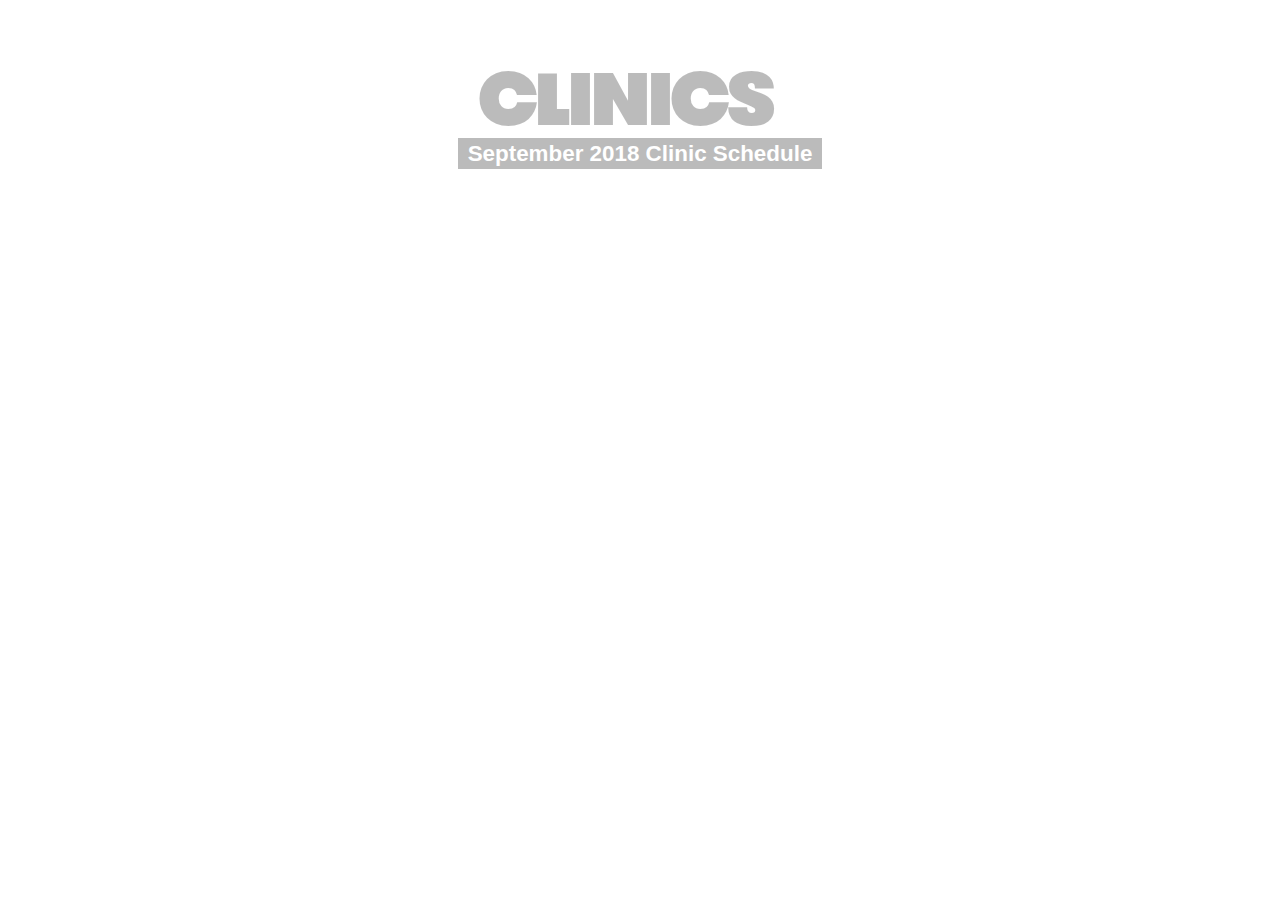
<file: pages/clinics.html>
<!DOCTYPE html>
<html lang="en">
<head>
  <meta charset="UTF-8">
  <meta name="viewport" content="width=device-width, initial-scale=1.0">
  <meta http-equiv="X-UA-Compatible" content="ie=edge">
  <link rel="stylesheet" href="https://cdnjs.cloudflare.com/ajax/libs/animate.css/3.5.2/animate.min.css">
  <link rel="stylesheet" href="../css/style.css">
  <link rel="stylesheet" href="https://use.fontawesome.com/releases/v5.2.0/css/all.css" integrity="sha384-hWVjflwFxL6sNzntih27bfxkr27PmbbK/iSvJ+a4+0owXq79v+lsFkW54bOGbiDQ" crossorigin="anonymous">
  <title>Document</title>
</head>
<body>
<div class="hider">
<div id="clinicspg">

  <div class="clinics-title">
    <h1>CLINICS</h1>
  </div>

  <div class="clinic-schedule">
    <span>September 2018 Clinic Schedule</span>
  </div>

  <div class="pg2next">
    <button id="next" class="pg2button"><i class="fas fa-angle-double-right"></i></button>
  </div>

</div>
</div>



<!-- CDN JQuery & JS -->
<script
  src="https://code.jquery.com/jquery-3.3.1.min.js"
  integrity="sha256-FgpCb/KJQlLNfOu91ta32o/NMZxltwRo8QtmkMRdAu8="
  crossorigin="anonymous"></script>
<script src="../js/main.js" type="text/javascript">

</script>

</body>
</html>
</file>
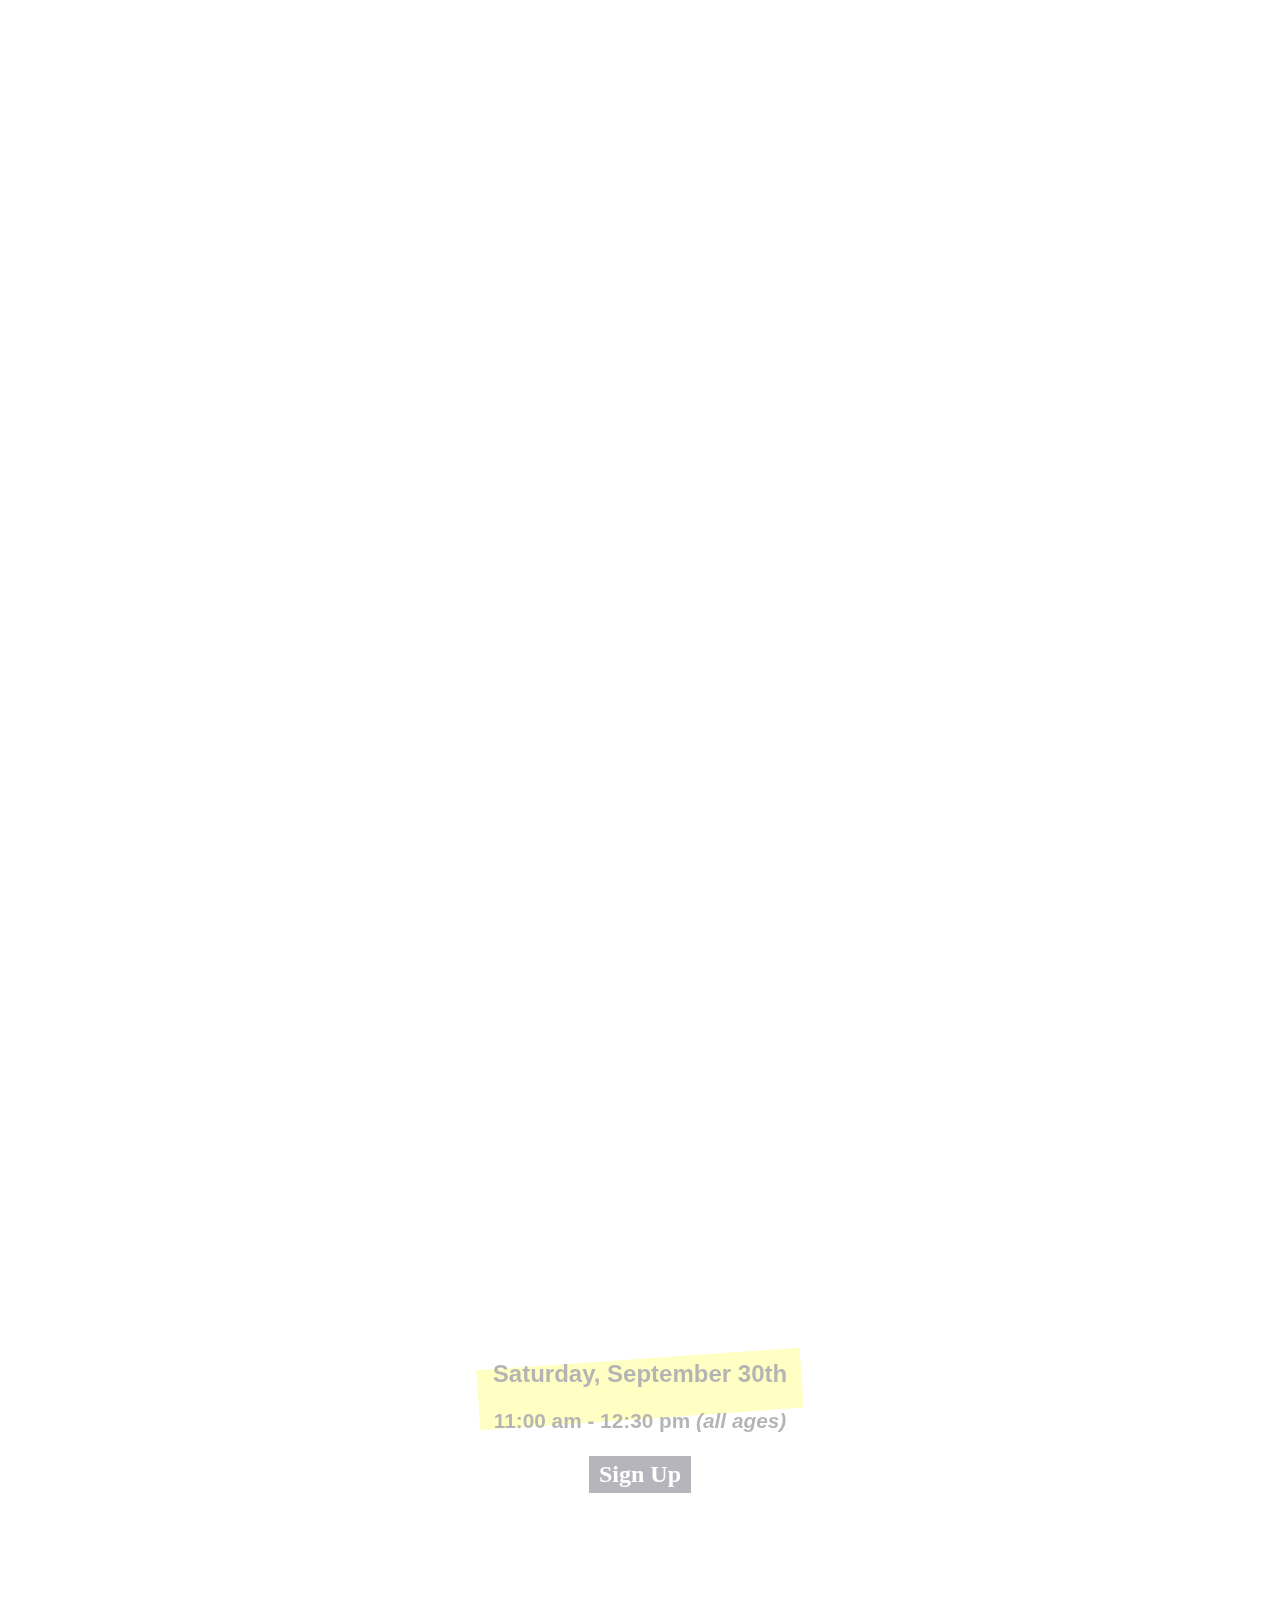
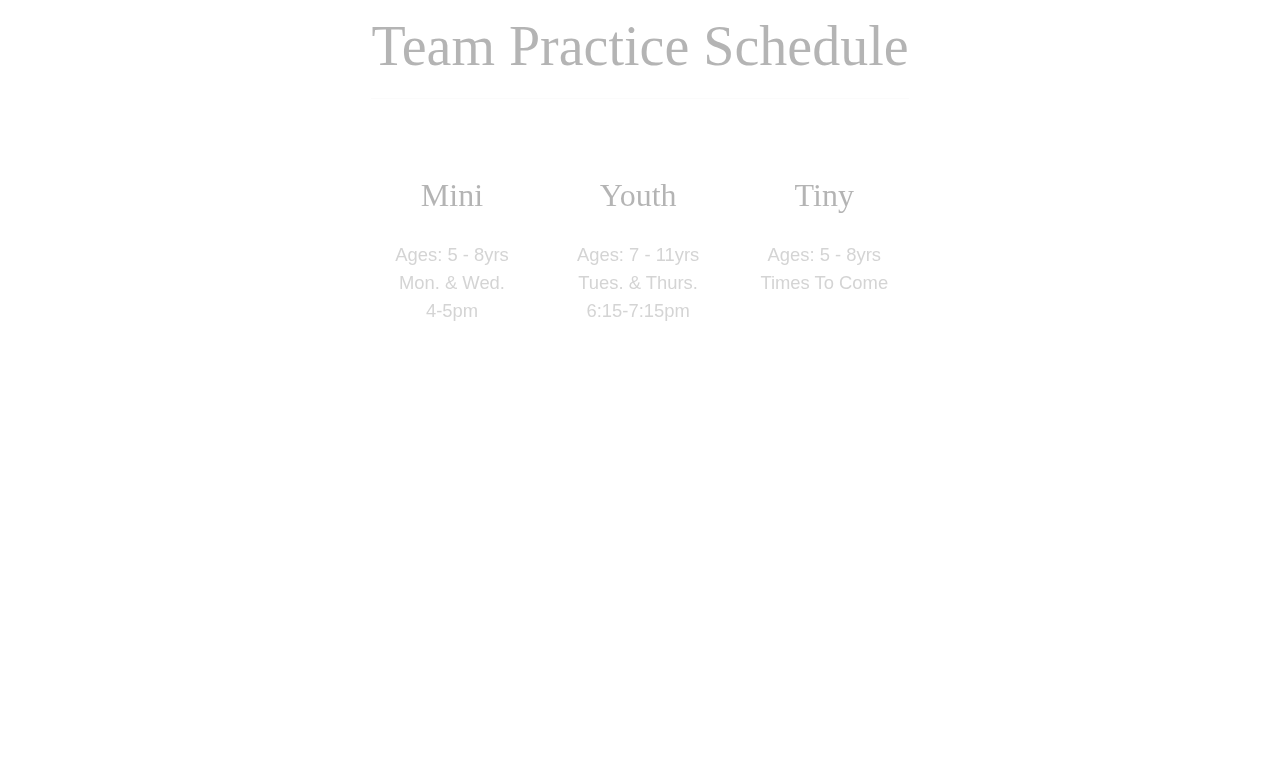
<file: pages/parallax.html>
<!DOCTYPE html>
<html lang="en">
<head>
  <meta charset="UTF-8">
  <meta name="viewport" content="width=device-width, initial-scale=1.0">
  <meta http-equiv="X-UA-Compatible" content="ie=edge">
  <link rel="stylesheet" href="https://cdnjs.cloudflare.com/ajax/libs/animate.css/3.5.2/animate.min.css">
  <link rel="stylesheet" href="../css/style.css">
  <link rel="stylesheet" href="https://use.fontawesome.com/releases/v5.2.0/css/all.css" integrity="sha384-hWVjflwFxL6sNzntih27bfxkr27PmbbK/iSvJ+a4+0owXq79v+lsFkW54bOGbiDQ" crossorigin="anonymous">
  <title>Document</title>
</head>
<body>
<div class="hider">
<div id="page2">
  <div class="halfbox">
    <div class="foreground-kid"></div>
    <div class="half-season-logo"></div>
  </div>
  <div class="flying-kid"></div>
  <div class="content">
    <span><h1>Half Season Tryouts</h1></span>
    <p>Looking for a great opportunity to see if competitive cheerleading is for you and your athlete? <br /><br />
    All Star Prep Half Season is a program made for those ending their LFMFMA, FMYA, LYFA cheer season and wanting to maintain their skills. <br /><br /> Half Season means less training time in the gym, a program that's easier on your wallet, and still getting the full experience of competitions. <br /><br />
    Cost: $130.00 per month<br />
    Season runs from October 22nd to March 30th<br />
    Uniform: $155 <i>(shoes, bow, competition outfit, and t-shirt)</i><br />
    <i>Competition fees to be billed <strong>October 31st, 2018</strong> - $175 to include 2 competitions and a Pep Rally performance</i><br />
    </p>
  </div>

  <div id="hs-details">
    <div class="hs-dates">
      <h2>Saturday, September 30th</h2>
      <p>11:00 am - 12:30 pm <i>(all ages)</i></p>
    </div>
    <div class="yellowbox"></div>
    <div class="hsbutton">
      <a href="https://www.iclassprov2.com/parentportal/excite/?new-url" target="_blank">
        <button class="signup">
          Sign Up
        </button>
      </a>
    </div>
  </div>

  <div class="practice-sched">
    <h2>Team Practice Schedule</h2>
    <div id="mini-youth-tiny">
      <div class="hs-mini">
        <h3>Mini</h3>
        <p>Ages: 5 - 8yrs<br />
        Mon. & Wed. <br />4-5pm</p>
      </div>
      <div class="hs-youth">
        <h3>Youth</h3>
        <p>Ages: 7 - 11yrs<br />
        Tues. & Thurs. <br />6:15-7:15pm</p>
      </div>
      <div class="hs-tiny">
        <h3>Tiny</h3>
        <p>Ages: 5 - 8yrs<br />
        Times To Come</p>
      </div>
    </div>
  </div>



      <div class="pg2next">
        <button id="next" class="pg3button"><i class="fas fa-angle-double-right"></i></button>
      </div>
  </div>


</div>

<!-- CDN JQuery & JS -->
<script
  src="https://code.jquery.com/jquery-3.3.1.min.js"
  integrity="sha256-FgpCb/KJQlLNfOu91ta32o/NMZxltwRo8QtmkMRdAu8="
  crossorigin="anonymous"></script>
<script src="../js/main.js" type="text/javascript">

</script>

</body>
</html>
</file>
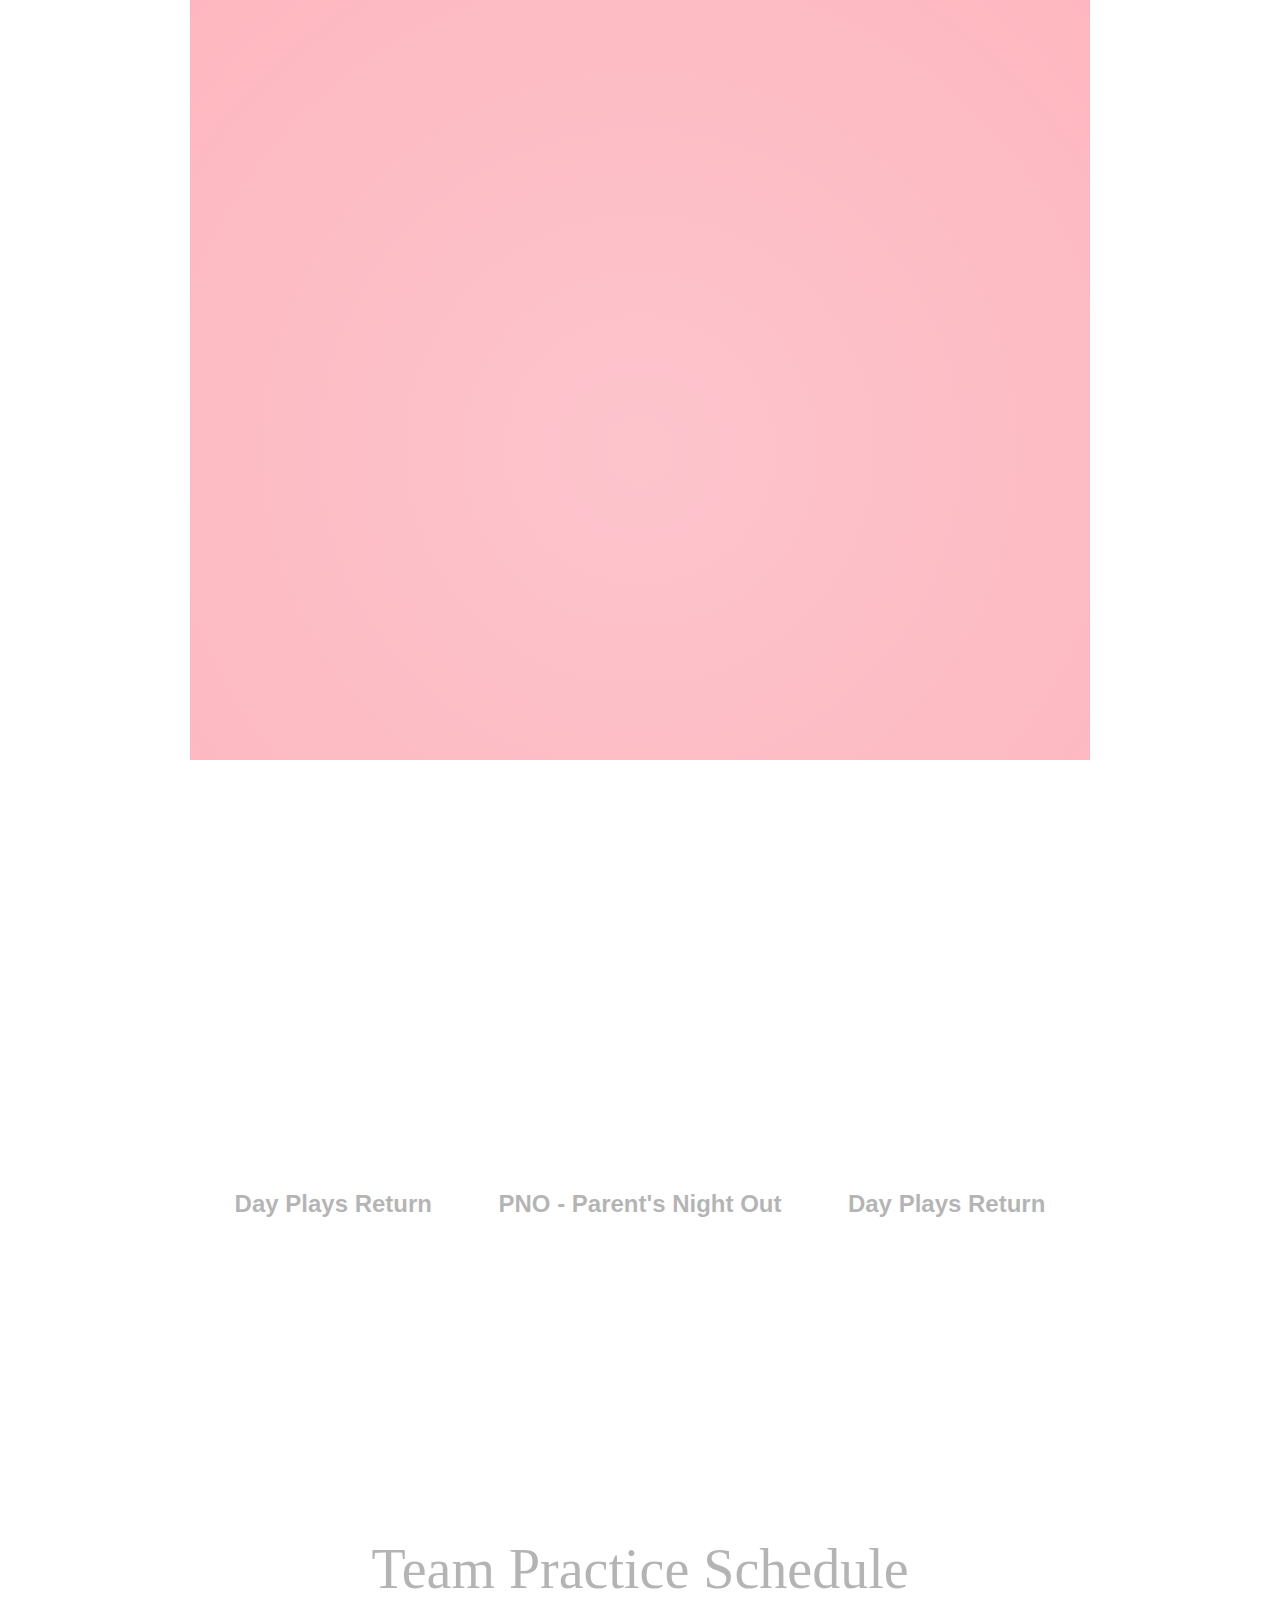
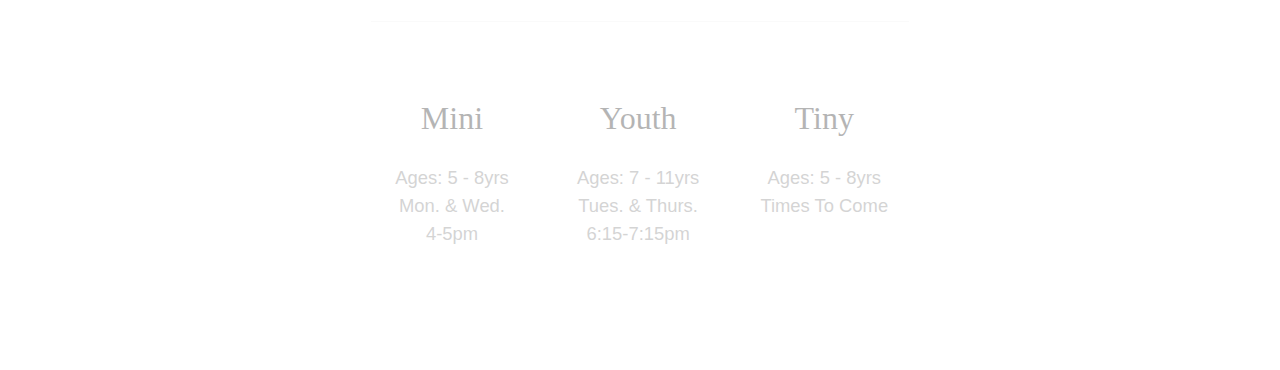
<file: pages/preschool.html>
<!DOCTYPE html>
<html lang="en">
<head>
  <meta charset="UTF-8">
  <meta name="viewport" content="width=device-width, initial-scale=1.0">
  <meta http-equiv="X-UA-Compatible" content="ie=edge">
  <link rel="stylesheet" href="https://cdnjs.cloudflare.com/ajax/libs/animate.css/3.5.2/animate.min.css">
  <link rel="stylesheet" href="../css/style.css">
  <link rel="stylesheet" href="https://use.fontawesome.com/releases/v5.2.0/css/all.css" integrity="sha384-hWVjflwFxL6sNzntih27bfxkr27PmbbK/iSvJ+a4+0owXq79v+lsFkW54bOGbiDQ" crossorigin="anonymous">
  <title>Document</title>
</head>
<body>
<div class="hider">
<div id="page3">
  <div class="halfbox3">
    <div class="pno-logo"></div>
    <div class="dayplay-logo"></div>
    <div class="campdays-logo"></div>
  </div>
  <div class="content">
    <span><h1>Fall Preschool Offers</h1></span>
  </div>

  <div id="offers">
    <div class="offer">
      <div class="dayplay-logo1"></div>
      <div class="title"><h2>Day Plays Return</h2></div>
      <div class="content"><p>Day Plays are back! Have fun in our facility with our gym toys and equipment like trampolines, our foam pit, mini bars, and more. Day Plays are FREE for Excite! members, and only $5 otherwise.
Parental supervision required.</p></div>
    </div>
    <div class="offer">
      <div class="pno-logo1"></div>
      <div class="title"><h2>PNO - Parent's Night Out</h2></div>
      <div class="content"><p>Parents, give yourselves an evening off and drop your kids off at Excite! every 3rd saturday for organized games by age, pizza, open play, and movie time.
*minimum enrollment required 72hrs in adv. to avoid cancellation*</p></div>
    </div>
    <div class="offer">
      <div class="campdays-logo1"></div>
      <div class="title"><h2>Day Plays Return</h2></div>
      <div class="content"><p>Day Plays are back! Have fun in our facility with our gym toys and equipment like trampolines, our foam pit, mini bars, and more. Day Plays are FREE for Excite! members, and only $5 otherwise.
Parental supervision required.</p></div>
    </div>
  </div>

  <!--<div id="hs-details">
    <div class="hs-dates">
      <h2>Saturday, September 30th</h2>
      <p>11:00 am - 12:30 pm <i>(all ages)</i></p>
    </div>
    <div class="yellowbox"></div>
    <div class="hsbutton">
      <a href="https://www.iclassprov2.com/parentportal/excite/?new-url" target="_blank">
        <button class="signup">
          Sign Up
        </button>
      </a>
    </div>
  </div>-->

  <div class="practice-sched">
    <h2>Team Practice Schedule</h2>
    <div id="mini-youth-tiny">
      <div class="hs-mini">
        <h3>Mini</h3>
        <p>Ages: 5 - 8yrs<br />
        Mon. & Wed. <br />4-5pm</p>
      </div>
      <div class="hs-youth">
        <h3>Youth</h3>
        <p>Ages: 7 - 11yrs<br />
        Tues. & Thurs. <br />6:15-7:15pm</p>
      </div>
      <div class="hs-tiny">
        <h3>Tiny</h3>
        <p>Ages: 5 - 8yrs<br />
        Times To Come</p>
      </div>
    </div>
  </div>



      <div class="pg2next">
        <button id="next" class="pg2button"><i class="fas fa-angle-double-right"></i></button>
      </div>
  </div>


</div>

<!-- CDN JQuery & JS -->
<script
  src="https://code.jquery.com/jquery-3.3.1.min.js"
  integrity="sha256-FgpCb/KJQlLNfOu91ta32o/NMZxltwRo8QtmkMRdAu8="
  crossorigin="anonymous"></script>
<script src="../js/main.js" type="text/javascript">

</script>

</body>
</html>
</file>
<file: css/style.css>
@font-face {
  font-family: 'walsheim';
  src: url('../css/fonts/gt-walsheim-ultra-bold.woff') format('woff');
}
@import url("https://use.typekit.net/bbd8hsf.css");

body {
  font-family: "europa",sans-serif;
  font-style: normal;
  font-weight: 600;
  margin: auto 0;
  justify-items: center;
  background-color: #fff;
  color: #000;
}


.main {
  display: grid;
  grid-template-rows: 1fr .5fr;
  grid-gap: 10px;
  justify-items: center;
}

.main .content1 {
  position: relative;
  padding: 10px;
  align-items: center;
  text-align: center;
  max-width: 600px;
  padding: 10px;
}

p {
  font-size: 1.3em;
}


.main .logomark {
  position: relative;
  font-size: 1.5em;
  padding: 10px;
  align-items: center;
  text-align: center;
  max-width: 600px;
  margin-top: 50px;
}

.logomark {
  transition: 3000ms ease-in;
}

@media (min-width:660px) {
  .main .logomark {
    position: relative;
    font-size: 1.5em;
    padding: 10px;
    align-items: center;
    text-align: center;
    max-width: 660px;
    margin-top: -50px;
  }

  .main .content1 {
    position: relative;
    padding: 10px;
    align-items: center;
    text-align: center;
    max-width: 700px;
    margin-top: -50px;
    padding: 10px;
  }

  .inspire-content {
    max-width: 900px;
    margin-bottom: 20px;
    grid-template-columns: 2fr 1fr;
  }
}

.main button {
  background-color: #FFF;
  color: #ff0031;
  text-decoration: none;
  border: none;
  font-family: "brandon-grotesque",sans-serif;
  font-size: 3em;
  transition: 200ms;
}

.main button:hover {
  background-color: #ff0031;
  color: #fff;
  border: #ffbfea 1px solid;
  border-radius: 100%;
  padding: 0px 12px 0px 13px;
}

.pg1 {
  display: none;
}

#cover {
  display: grid;
  grid-template-rows: .7fr .7fr;
  justify-content: center;
}

.hider {
  display: none;
}

#page2  {
  display: grid;
  grid-template-rows: 1fr .6fr 0.25fr;
  justify-items: center;
  overflow: hidden;
}

#page3  {
  display: grid;
  grid-template-rows: .5fr .01fr 0.5fr;
  justify-items: center;
  overflow: hidden;
}

.content {
  max-width: 760px;
  position: relative;
  opacity: 0;
  transform: translateX(-60px);
  transition: all 400ms ease-in-out;
}


.showing {
  opacity: 1;
  transform: translateY(0px);
}

.content h1, .practice-sched h2 {
  font-family: "brandon-grotesque";
  font-weight: 8;
  font-size: 3.5em;
  text-align: center;
  border-bottom: solid 1px #f1f1f1;
  padding-bottom: 20px;
}

.content p, .practice-sched p  {
  color: #6d6d6d;
  margin-top: -20px;
  text-align: center;
  font-size: 1.15em;
  font-weight: 400;
  line-height: 28px;
  padding: 15px;
}

#hs-details {
  display: grid;
  grid-template-rows: .75fr 1fr;
  justify-items: center;
  text-align: center;
  max-width: 750px;
}

.practice-sched {
  max-width: 760px;
  position: relative;
  jusify-content: center;
}

@media (min-width: 660px) {
  #mini-youth-tiny {
    display: grid;
    grid-template-columns: 30% 30% 30%;
    grid-gap: 25px;
  }

  #mini-youth-tiny h3 {
    font-size: 2em;
  }

  .flying-kid {
    position: absolute;
    margin-top: 1700px;
    margin-left: 500px;
  }

}

.flying-kid {
  background-image: url('https://excitegym.com/wp-content/uploads/2016/07/cheer-fall.png');
  background-repeat:no-repeat;
  position: absolute;
  background-size: cover;
  overflow: hidden;
  height: 332px;
  width: 320px;
  margin-top: 2050px;
  z-index: -1;
  margin-left: 20%;
}

.practice-sched h3 {
  font-family: "brandon-grotesque";
  font-weight: 400;
  font-size: 2.5em;
  text-align: center;
}


.hsbutton button {
  margin: auto;
  text-decoration: none;
  border: none;
  background-color: #04041a;
  color: #fff;
  font-family: "brandon-grotesque";
  font-weight: 600;
  font-size: 1.5em;
  padding: 5px 10px 5px 10px;
  transition: ease-in-out 300ms;
}

.hsbutton {
  margin-top: -38%;
  text-align:center;
}

.hsbutton button:hover {
  color: #04041a;
  border: #04041a solid 0.5px;
  background-color: #fff;
}

.halfbox {
  position: relative;
  background-image: url('https://excitegym.com/wp-content/uploads/2016/07/stripes.png');
  background-position: top center;
  background-size: cover;
  height: 760px;
  width: 100%;
  background-attachment: fixed;
  overflow: hidden;
}

.foreground-kid {
  width: 500px;
  height: 595px;
  background-image: url('https://excitegym.com/wp-content/uploads/2016/07/cheer-jump-fists.png');
  background-repeat: no-repeat;
  background-position: center;
  background-size: contain;
  position: absolute;
  left: 20%;
  margin-top: -50px;
}


.half-season-logo {
  position: absolute;
  top: 35%;
  margin-top: -50px;
  height: 250px;
  width: 100%;
  background-image: url('https://excitegym.com/wp-content/uploads/2016/07/half-season-logo.svg');
  background-repeat: no-repeat;
  background-position: center;
}

.pg2next {
  margin-top: 50px;
  justify-content: center;
  margin-bottom: 20px;
}

.pg2next button {
  text-decoration: none;
  background-color: inherit;
  border: none;
  color: #ff0031;
  font-size: 3em;
}

#inspirepg {
  display: grid;
  grid-template-rows: .6fr .1fr 0.1fr;
  justify-items: center;
  overflow: hidden;
}

.inspire-halfbox {
  display: grid;
  grid-template-rows: .15fr;
  position: relative;
  background-image: url('https://excitegym.com/wp-content/uploads/2016/07/zig-zag-lines-1.svg');
  background-position: top center;
  background-size: cover;
  height: 760px;
  width: 100%;
  background-attachment: fixed;
  overflow: hidden;
  justify-content: center;
}



.inspire-team {
    width: 100%;
    text-align: center;
    font-size: 1.15em;
    padding-top: 10px;
    padding-bottom: 30px;
}

.concentric-circles {
  position: absolute;
  background-image: url('https://excitegym.com/wp-content/uploads/2016/07/concentric-circles.svg');
  background-repeat: no-repeat;
  background-position: center;
  height: 600px;
  width: 100%;
  top: 15%;
  overflow: hidden;
  margin-left: -250px;
}

@media (max-width: 550px) {
  .inspire-picture {
    background-color: inherit;
    position:relative;
    max-width: 600px;
    align-items: center top;
    margin-top: 70px;
  }

  .inspire-logo {
    position: absolute;
    background-image: url('https://excitegym.com/wp-content/uploads/2016/07/inspire-logo-3.svg');
    background-repeat: no-repeat;
    background-position: center;
    height: 300px;
    width: 100%;
    top: 40%;
    overflow: hidden;
  }

}

@media (min-width: 550px) {
  .inspire-picture {
    background-color: inherit;
    position:relative;
    max-width: 600px;
    align-items: center top;
  }

  .inspire-logo {
    position: absolute;
    background-image: url('https://excitegym.com/wp-content/uploads/2016/07/inspire-logo-3.svg');
    background-repeat: no-repeat;
    background-position: center;
    height: 300px;
    width: 100%;
    top: 60%;
    overflow: hidden;
  }
}


@media (max-width: 500px) {

.bottom-stuff {
  position: relative;
  background-repeat: no-repeat;
  background-size: cover;
  opacity: 0.2;
  background-image: url('https://excitegym.com/wp-content/uploads/2016/07/circular.svg');
  background-repeat: no-repeat;
  background-position: center;
  height: 700px;
  width: 100%;
  overflow: hidden;
  z-index: -2;
  bottom: 0;
  left: 0;
  margin-top: -150%;
}
}
@media (min-width: 500px) {

.bottom-stuff {
  position: relative;
  background-repeat: no-repeat;
  background-size: cover;
  opacity: 0.2;
  background-image: url('https://excitegym.com/wp-content/uploads/2016/07/circular.svg');
  background-repeat: no-repeat;
  background-position: center;
  height: 700px;
  width: 100%;
  z-index: -2;
  bottom: 0;
  left: 0;
  margin-top: -30%;
}
}

.yellowbox {
  position: relative;
  height: 60px;
  width: 110%;
  transform: rotate(-4deg);
  background-color: yellow;
  opacity: 0.8;
  z-index: -1;
  margin-top: -95px;
}

.halfbox3 {
  position: relative;
  background: radial-gradient(circle farthest-side at center, #f93854,#fc0b27);
  background-position: top center;
  background-size: cover;
  height: 760px;
  width: 100%;
  background-attachment: fixed;
  overflow: hidden;
}

@media (max-width: 660px) {

  #offers {
    display: grid;
    grid-template-rows: 1fr 1fr 1fr;
    max-width: 900px;
    grid-gap: 20px;
    text-align: center;

  }

  .campdays-logo {
    position: relative;
    background-image: url('https://excitegym.com/wp-content/uploads/2016/07/campdayslogo1.svg');
    height: 200px;
    width: 100%;
    background-repeat: no-repeat;
    background-position: center;
    top: -50%;
    left: 50px;
    transform: rotate(0deg);
  }

  .pno-logo {
    position: relative;
    background-image: url('https://excitegym.com/wp-content/uploads/2016/07/pno-logo.svg');
    height: 225px;
    width: 100%;
    background-repeat: no-repeat;
    background-position: center;
    top: 25%;
    right: 20%;
    transform: rotate(0deg);
  }

  .dayplay-logo {
    position: relative;
    background-image: url('https://excitegym.com/wp-content/uploads/2016/07/dayplaylogo.svg');
    height: 300px;
    width: 100%;
    background-repeat: no-repeat;
    background-position: center;
    top:10%;
    right: 0%;
    transform: rotate(-30deg);
  }
}

@media (min-width: 660px) {
  #offers {
    display: grid;
    grid-template-columns: 1fr 1fr 1fr;
    max-width: 900px;
    grid-gap: 20px;
    text-align: center;

  }

  .campdays-logo {
    position: relative;
    background-image: url('https://excitegym.com/wp-content/uploads/2016/07/campdayslogo1.svg');
    height: 300px;
    width: 100%;
    background-repeat: no-repeat;
    background-position: center;
    top: -60%;
    left: 130px;
  }

  .pno-logo {
    position: relative;
    background-image: url('https://excitegym.com/wp-content/uploads/2016/07/pno-logo.svg');
    height: 325px;
    width: 100%;
    background-repeat: no-repeat;
    background-position: center;
    top: 25%;
    right: 10%;
    transform: rotate(0deg);
  }

  .dayplay-logo {
    position: relative;
    background-image: url('https://excitegym.com/wp-content/uploads/2016/07/dayplaylogo.svg');
    height: 350px;
    width: 100%;
    background-repeat: no-repeat;
    background-position: center;
    top:10%;
    right: 0%;
    transform: rotate(-30deg);
  }
}

.dayplay-logo1 {
  background-image: url('https://excitegym.com/wp-content/uploads/2016/07/dayplaylogo.svg');
  height: 250px;
  width: 100%;
  background-repeat: no-repeat;
  background-position: center;
}

.pno-logo1 {
  background-image: url('https://excitegym.com/wp-content/uploads/2016/07/pnoblack-logo.svg');
  height: 250px;
  width: 100%;
  background-repeat: no-repeat;
  background-position: center;
  transform: rotate(25deg)
}

.campdays-logo1 {
  background-image: url('https://excitegym.com/wp-content/uploads/2016/07/campdayslogo1.svg');
  height: 250px;
  width: 100%;
  background-repeat: no-repeat;
  background-position: center;
}

.clinics-title {
  font-family: 'walsheim';
  font-size: 2.3em;
  margin-left: 20px;
  letter-spacing: -4px;
}

.clinic-schedule {
  margin-top: -60px;
}

.clinic-schedule span {
  background: black;
  color: #fff;
  padding: 3px 10px 3px 10px;
  font-size: 1.4em;
}
</file>
